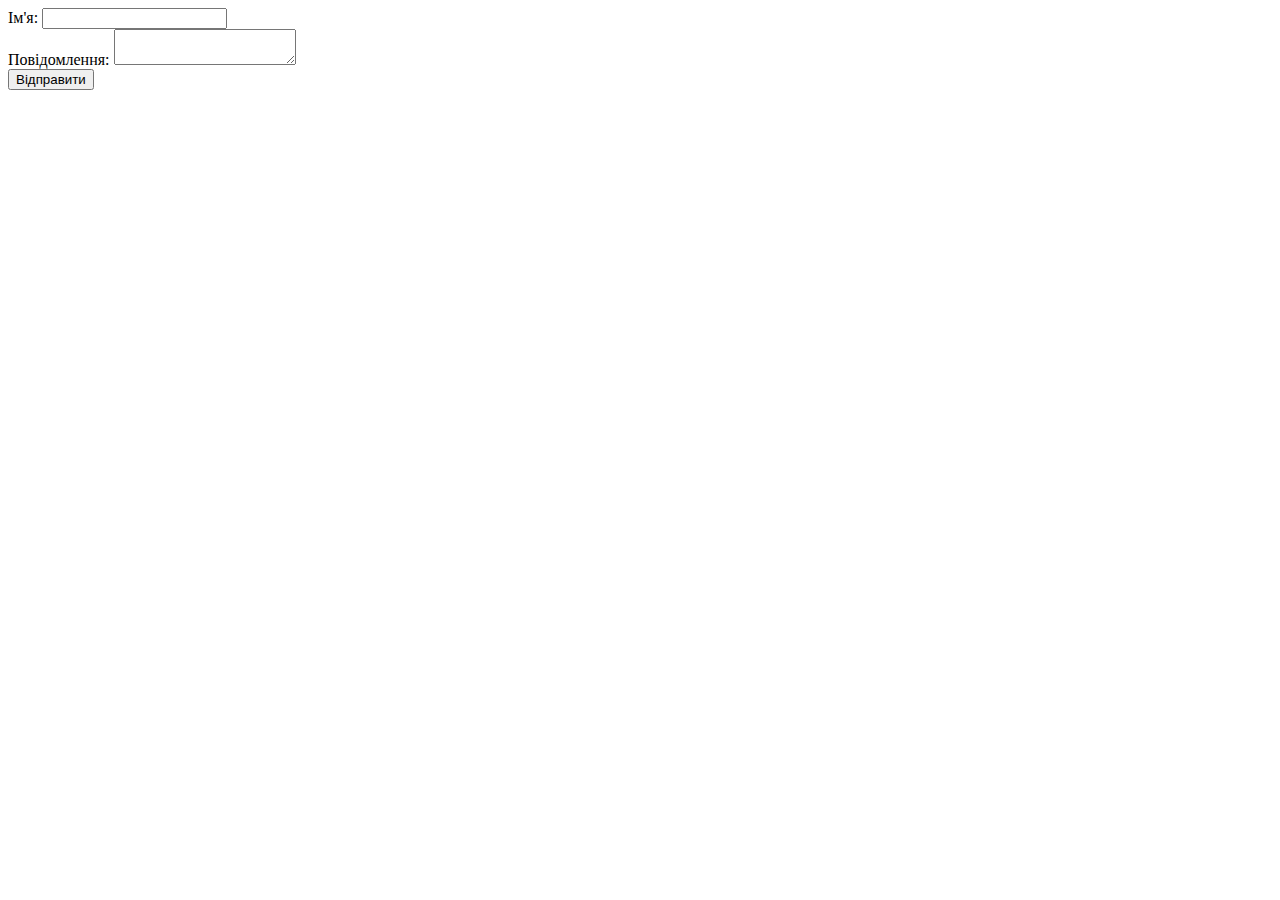
<file: form.html>
<!doctype html>
<html lang="uk">

<head>
    <meta charset="UTF-8">
    <title>Form</title>
</head>

<body>
    <form>
        <label> Ім'я:
            <input type="text" id="name" >
        </label>
        <br>
        <label> Повідомлення:
        <textarea id="message"></textarea>
         </label>
        <br>
        <input type="submit" id="btn-submit" value="Відправити">

    </form>
    <script src="https://code.jquery.com/jquery-3.2.1.min.js" integrity="sha256-hwg4gsxgFZhOsEEamdOYGBf13FyQuiTwlAQgxVSNgt4=" crossorigin="anonymous"></script>
    <script type="text/javascript" src="js/form.js"></script>
</body>

</html>
</file>
